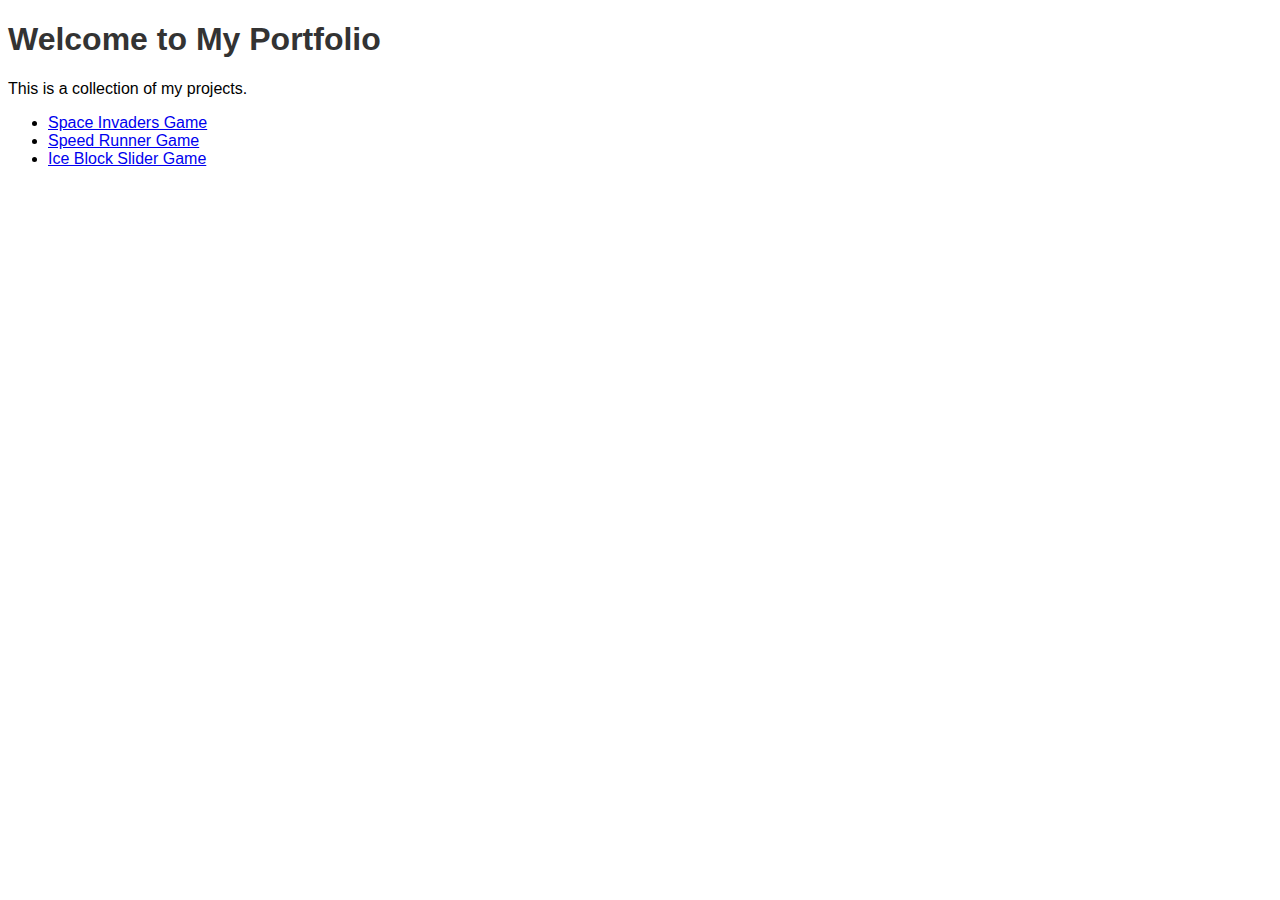
<file: index.html>
<!-- index.html -->
<!DOCTYPE html>
<html>
<head>
    <title>My Portfolio</title>
    <link rel="stylesheet" type="text/css" href="style.css">
</head>
<body>
    <h1>Welcome to My Portfolio</h1>
    <p>This is a collection of my projects.</p>
    <ul>
        <li><a href="space_invaders/index.html">Space Invaders Game</a></li>
        <li><a href="speed_runner/index.html">Speed Runner Game</a></li>
        <li><a href="ice_block/index.html">Ice Block Slider Game</a></li>
    </ul>
</body>
</html>
</file>
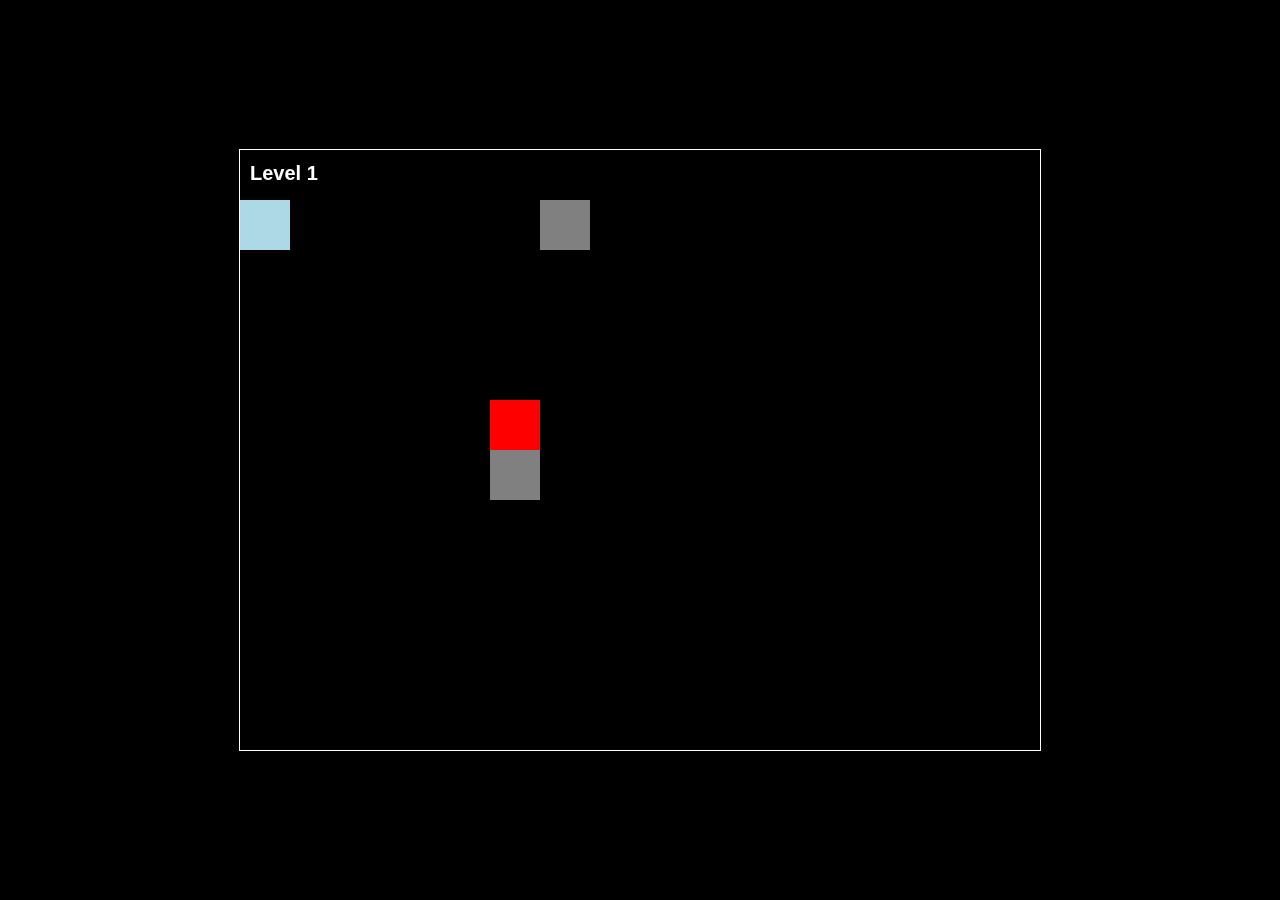
<file: ice_block/index.html>
<!DOCTYPE html>
<html>
<head>
    <title>Ice Block Sliding Game</title>
    <link rel="stylesheet" type="text/css" href="style.css">
</head>
<body>
    <canvas id="gameCanvas" width="800" height="600"></canvas>
    <script src="game.js"></script>
</body>
</html>
</file>
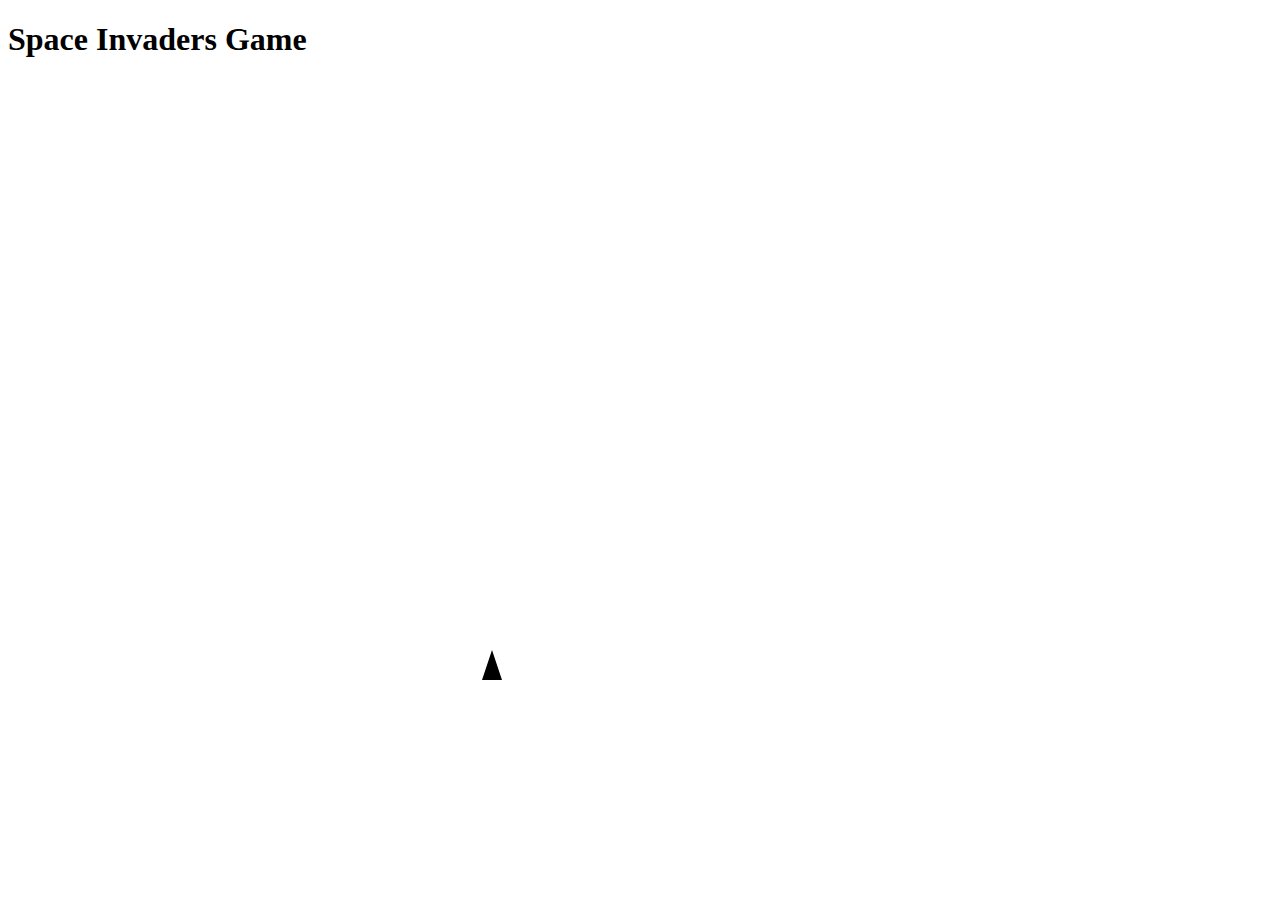
<file: space_invaders/index.html>
<!-- space_invaders/index.html -->
<!DOCTYPE html>
<html>
<head>
    <title>Space Invaders</title>
    <script src="game.js" defer></script>
</head>
<body>
    <h1>Space Invaders Game</h1>
    <canvas id="gameCanvas" width="800" height="600"></canvas>
</body>
</html>
</file>
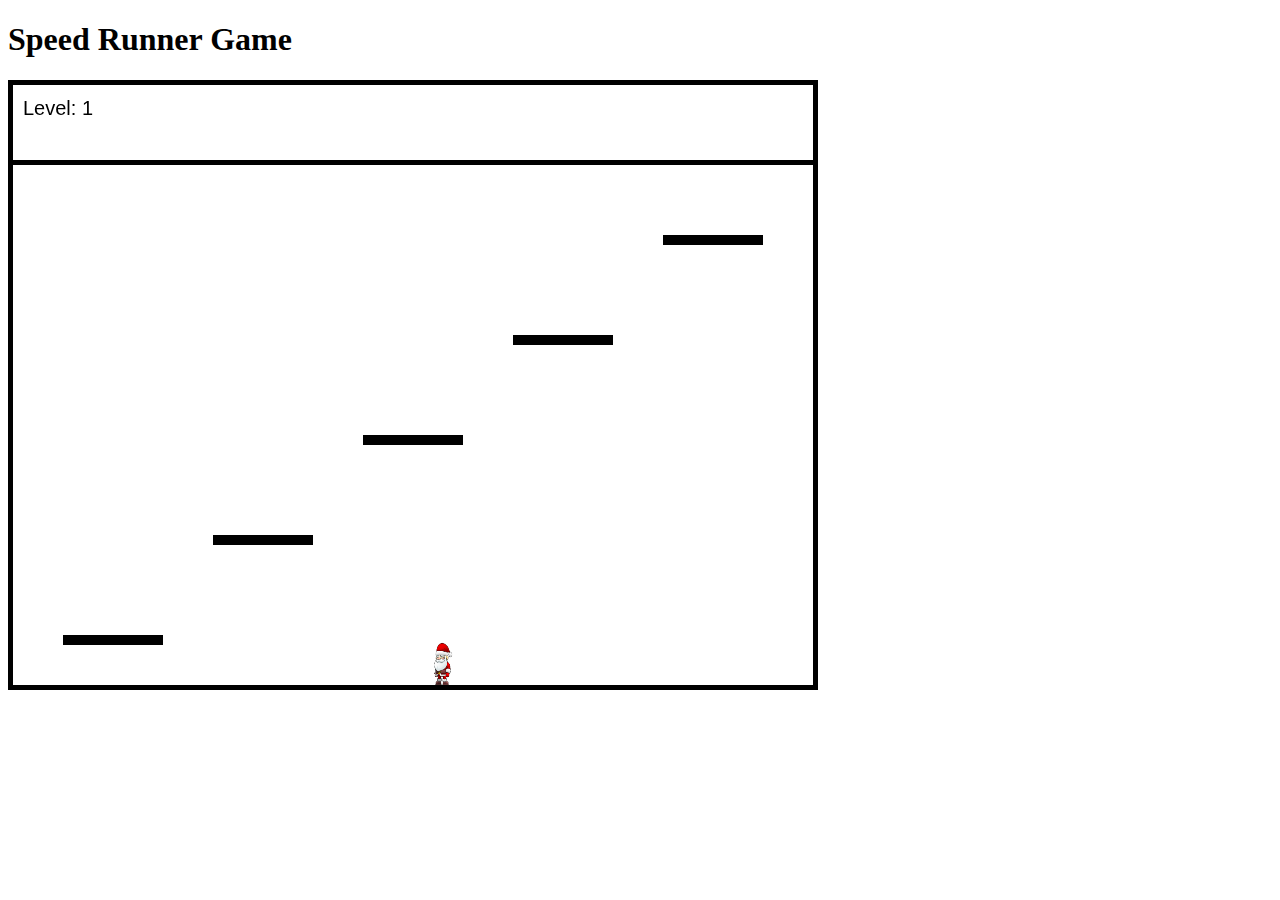
<file: speed_runner/index.html>
<!-- speed_runner/index.html -->
<!DOCTYPE html>
<html>
<head>
    <title>Speed Runner</title>
    <script src="game.js" defer></script>
</head>
<body>
    <h1>Speed Runner Game</h1>
    <canvas id="gameCanvas" width="800" height="600"></canvas>
</body>
</html>
</file>
<file: style.css>
/* style.css */
body {
    font-family: Arial, sans-serif;
}
h1 {
    color: #333;
}
</file>
<file: ice_block/style.css>
body {
    display: flex;
    justify-content: center;
    align-items: center;
    height: 100vh;
    margin: 0;
    background-color: #000;
}

#gameCanvas {
    border: 1px solid #fff;
}
</file>
